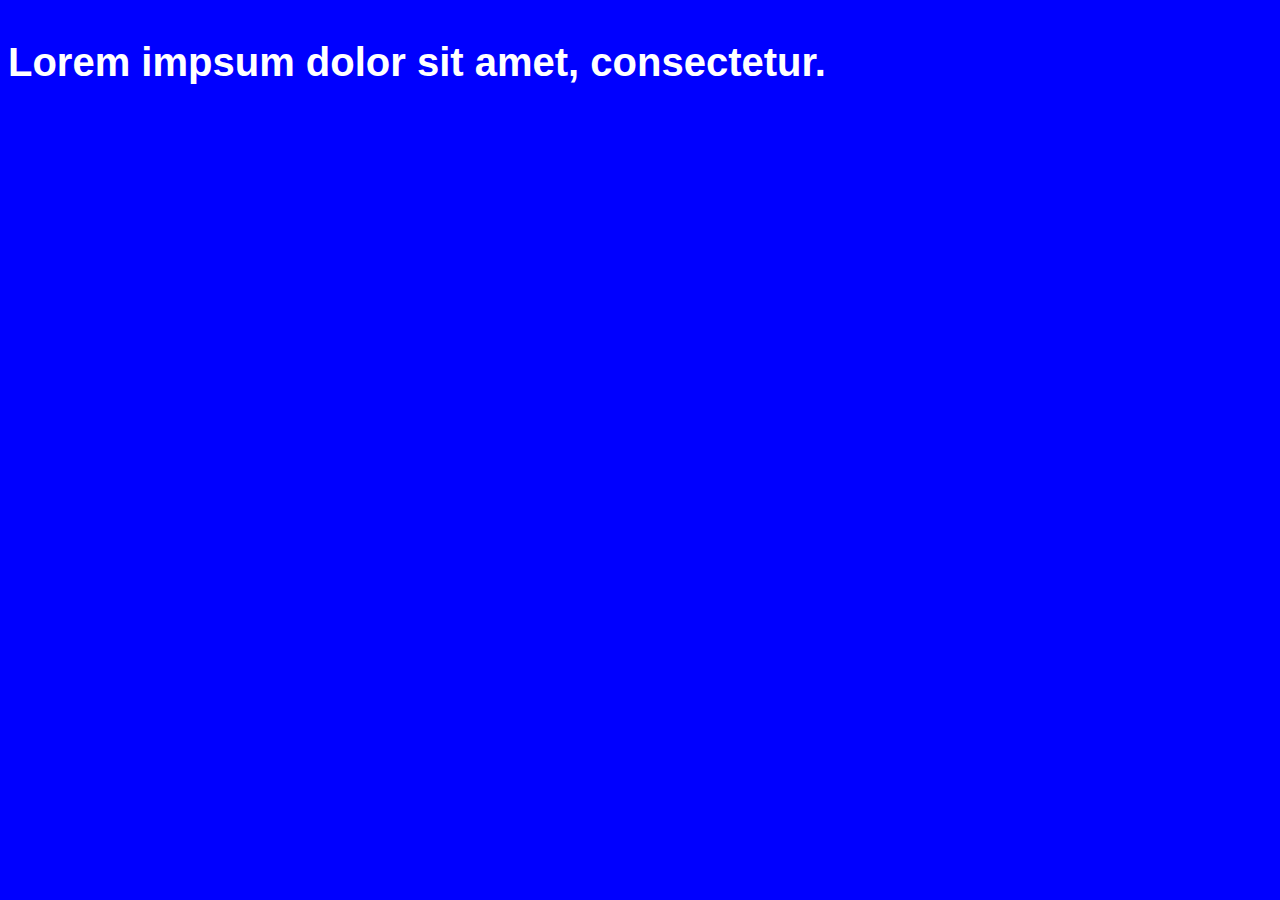
<file: _otimizando-com-mediaQueries/index.html>
<!DOCTYPE html>
<html>

<head>
    <title>Otimizando com MediaQueries</title>
    <link href="estilo.css" rel="stylesheet">
    <!--<link href="estilo-impressao.css" media="print" rel="stylesheet" type="text/css">-->
</head>

<body>

    <p>
        Lorem impsum dolor sit amet, consectetur.
    </p>

</body>

</html>
</file>
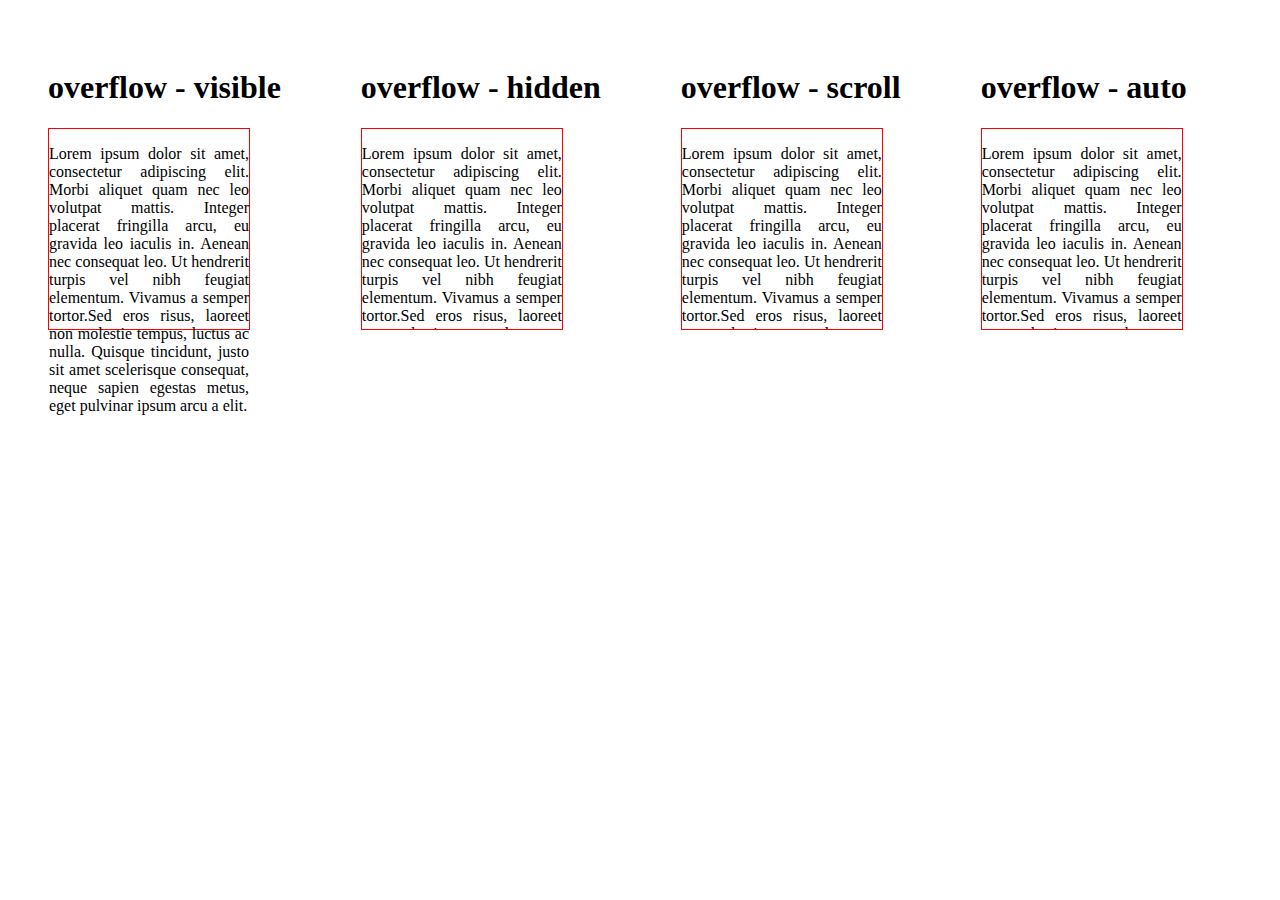
<file: _overflow/index.html>
<!DOCTYPE <!DOCTYPE html>
<html>

<head>
    <meta charset="utf-8" />
    <meta http-equiv="X-UA-Compatible" content="IE=edge">
    <title>Overflow</title>
    <link rel="stylesheet" type="text/css" media="screen" href="estilo.css" />
</head>

<body>

    <div class="overflow">
        <h1>overflow - visible</h1>
        <div class="visible">
            <p>
                Lorem ipsum dolor sit amet, consectetur adipiscing elit. Morbi aliquet quam nec leo volutpat mattis. Integer placerat fringilla arcu, eu gravida leo iaculis in. Aenean nec consequat leo. Ut hendrerit turpis vel nibh feugiat elementum. Vivamus a semper
                tortor.Sed eros risus, laoreet non molestie tempus, luctus ac nulla. Quisque tincidunt, justo sit amet scelerisque consequat, neque sapien egestas metus, eget pulvinar ipsum arcu a elit.


            </p>
        </div>
    </div>

    <div class="overflow">
        <h1>overflow - hidden</h1>
        <div class="hidden">
            <p>
                Lorem ipsum dolor sit amet, consectetur adipiscing elit. Morbi aliquet quam nec leo volutpat mattis. Integer placerat fringilla arcu, eu gravida leo iaculis in. Aenean nec consequat leo. Ut hendrerit turpis vel nibh feugiat elementum. Vivamus a semper
                tortor.Sed eros risus, laoreet non molestie tempus, luctus ac nulla. Quisque tincidunt, justo sit amet scelerisque consequat, neque sapien egestas metus, eget pulvinar ipsum arcu a elit.


            </p>
        </div>
    </div>

    <div class="overflow">
        <h1>overflow - scroll</h1>
        <div class="scroll">
            <p>
                Lorem ipsum dolor sit amet, consectetur adipiscing elit. Morbi aliquet quam nec leo volutpat mattis. Integer placerat fringilla arcu, eu gravida leo iaculis in. Aenean nec consequat leo. Ut hendrerit turpis vel nibh feugiat elementum. Vivamus a semper
                tortor.Sed eros risus, laoreet non molestie tempus, luctus ac nulla. Quisque tincidunt, justo sit amet scelerisque consequat, neque sapien egestas metus, eget pulvinar ipsum arcu a elit.


            </p>
        </div>
    </div>

    <div class="overflow">
        <h1>overflow - auto</h1>
        <div class="auto">
            <p>
                Lorem ipsum dolor sit amet, consectetur adipiscing elit. Morbi aliquet quam nec leo volutpat mattis. Integer placerat fringilla arcu, eu gravida leo iaculis in. Aenean nec consequat leo. Ut hendrerit turpis vel nibh feugiat elementum. Vivamus a semper
                tortor.Sed eros risus, laoreet non molestie tempus, luctus ac nulla. Quisque tincidunt, justo sit amet scelerisque consequat, neque sapien egestas metus, eget pulvinar ipsum arcu a elit.


            </p>
        </div>
    </div>

</body>

</html>
</file>
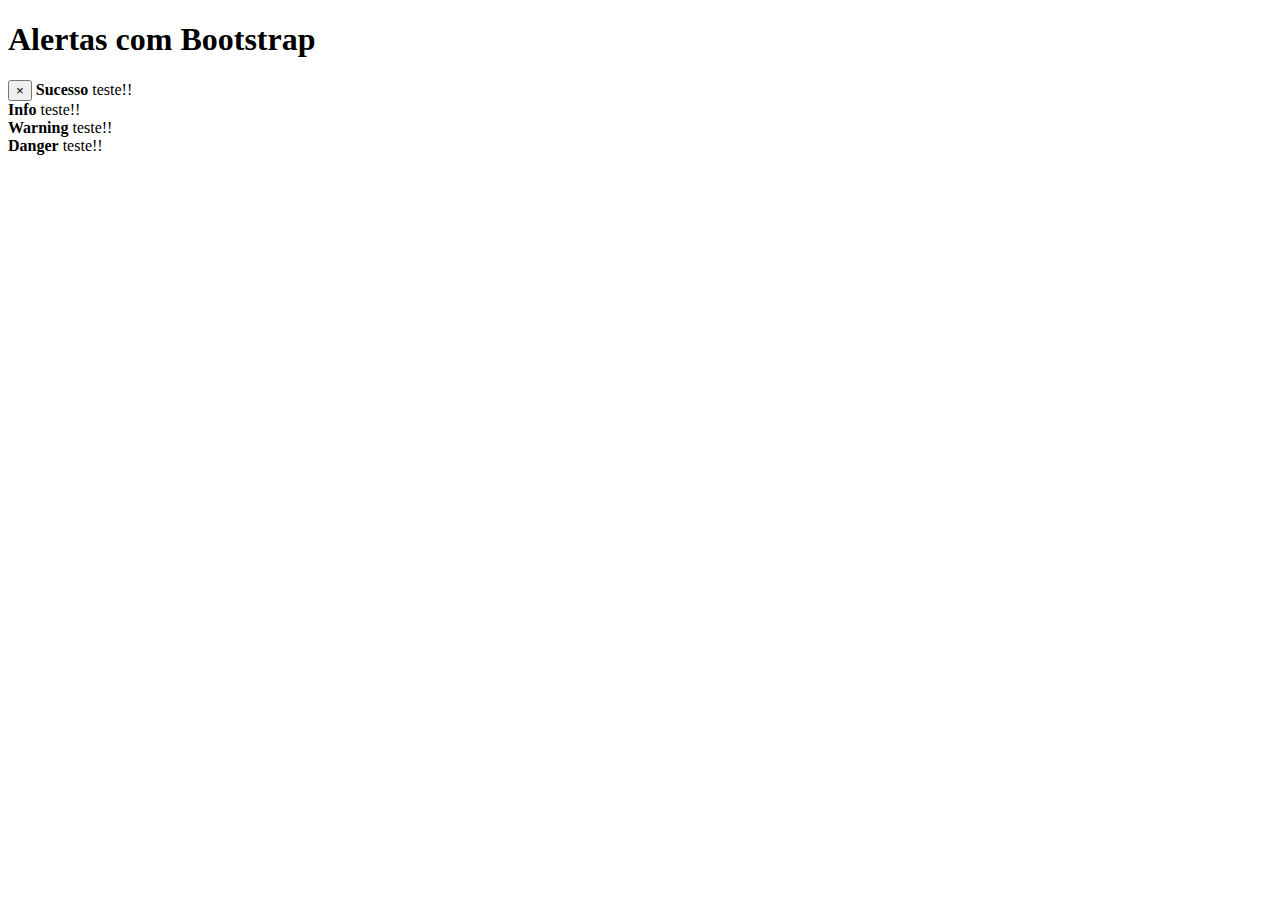
<file: _alertas/alertas.html>
<!doctype html>
<html lang="pt-br">

<head>
    <!-- Required meta tags -->
    <meta charset="utf-8">
    <meta name="viewport" content="width=device-width, initial-scale=1, shrink-to-fit=no">

    <!-- Bootstrap CSS -->
    <link rel="stylesheet" href="https://stackpath.bootstrapcdn.com/bootstrap/4.1.3/css/bootstrap.min.css" integrity="sha384-MCw98/SFnGE8fJT3GXwEOngsV7Zt27NXFoaoApmYm81iuXoPkFOJwJ8ERdknLPMO" crossorigin="anonymous">

    <title>Alertas</title>
</head>

<body>

    <div class="container">

        <!-- Acessible Rich Internet Application (ARIA)-->
        <header class="border-bottom pb-2 mb-2 mt-2">
            <h1>Alertas com Bootstrap</h1>
        </header>

        <div class="alert alert-success" role="alert">

            <button type="button" class="close" data-dismiss="alert" aria-label="fechar">
                <span aria-hidden="true">&times;</span>
            </button>

            <strong>Sucesso</strong> teste!!
        </div>

        <div class="alert alert-info" role="alert">
            <strong>Info</strong> teste!!
        </div>

        <div class="alert alert-warning" role="alert">
            <strong>Warning</strong> teste!!
        </div>

        <div class="alert alert-danger" role="alert">
            <strong>Danger</strong> teste!!
        </div>

    </div>

    <!-- Optional JavaScript -->
    <!-- jQuery first, then Popper.js, then Bootstrap JS -->
    <script src="https://code.jquery.com/jquery-3.3.1.slim.min.js" integrity="sha384-q8i/X+965DzO0rT7abK41JStQIAqVgRVzpbzo5smXKp4YfRvH+8abtTE1Pi6jizo" crossorigin="anonymous"></script>
    <script src="https://cdnjs.cloudflare.com/ajax/libs/popper.js/1.14.3/umd/popper.min.js" integrity="sha384-ZMP7rVo3mIykV+2+9J3UJ46jBk0WLaUAdn689aCwoqbBJiSnjAK/l8WvCWPIPm49" crossorigin="anonymous"></script>
    <script src="https://stackpath.bootstrapcdn.com/bootstrap/4.1.3/js/bootstrap.min.js" integrity="sha384-ChfqqxuZUCnJSK3+MXmPNIyE6ZbWh2IMqE241rYiqJxyMiZ6OW/JmZQ5stwEULTy" crossorigin="anonymous"></script>
</body>

</html>
</file>
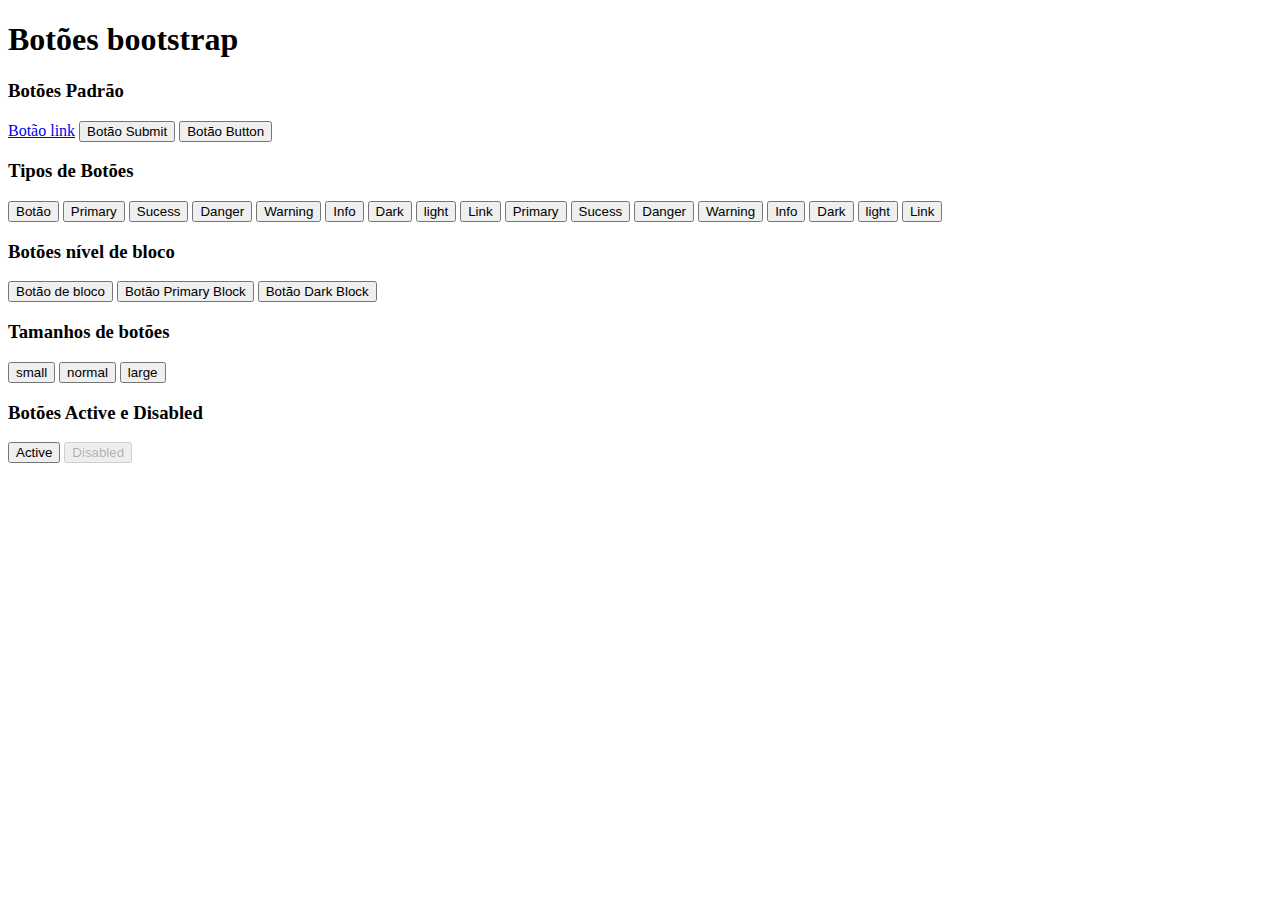
<file: _botoes/botoes.html>
<!doctype html>
<html lang="pt-br">

<head>
    <!-- Required meta tags -->
    <meta charset="utf-8">
    <meta name="viewport" content="width=device-width, initial-scale=1, shrink-to-fit=no">

    <!-- Bootstrap CSS -->
    <link rel="stylesheet" href="https://stackpath.bootstrapcdn.com/bootstrap/4.1.3/css/bootstrap.min.css" integrity="sha384-MCw98/SFnGE8fJT3GXwEOngsV7Zt27NXFoaoApmYm81iuXoPkFOJwJ8ERdknLPMO" crossorigin="anonymous">

    <title>Botoes</title>
</head>

<body>
    <div class="container">
        <header class="pb-2 mt-4 mb-2 border-bottom">
            <h1>Botões bootstrap</h1>
        </header>

        <div class="row">
            <div class="col-sm-6">
                <h3 class="mb-4">Botões Padrão</h3>
                <a href="*" class="btn">Botão link</a>
                <input type="submit" class="btn" value="Botão Submit">
                <button class="btn">Botão Button</button>
            </div>

            <div class="col-sm-6">
                <h3 class="mb-4">Tipos de Botões</h3>
                <button class="btn">Botão</button>
                <button class="btn btn-primary">Primary</button>
                <button class="btn btn-success">Sucess</button>
                <button class="btn btn-danger">Danger</button>
                <button class="btn btn-warning">Warning</button>
                <button class="btn btn-info">Info</button>
                <button class="btn btn-dark">Dark</button>
                <button class="btn btn-light">light</button>
                <button class="btn btn-link">Link</button>

                <button class="btn btn-outline-primary">Primary</button>
                <button class="btn btn-outline-success">Sucess</button>
                <button class="btn btn-outline-danger">Danger</button>
                <button class="btn btn-outline-warning">Warning</button>
                <button class="btn btn-outline-info">Info</button>
                <button class="btn btn-outline-dark">Dark</button>
                <button class="btn btn-outline-light">light</button>
                <button class="btn btn-outline-link">Link</button>


            </div>
        </div>
        <!--Termina a row1-->

        <!--Inicio row2-->
        <div class="row mt-4">

            <div class="col-sm-6">
                <h3 class="mb-4">Botões nível de bloco</h3>
                <button class="btn btn-block">Botão de bloco</button>
                <button class="btn btn-block btn-primary">Botão Primary Block</button>
                <button class="btn btn-block btn-dark">Botão Dark Block</button> </div>

            <div class="col-sm-6">
                <h3 class="mb-4">Tamanhos de botões</h3>
                <button class="btn-primary btn-sm">small</button>
                <button class="btn btn-primary">normal</button>
                <button class="btn-primary btn-lg">large</button>
            </div>
        </div>
        <!--Termina a row2-->

        <!--Inicio row3-->
        <div class="row mt-4">

            <div class="col-sm-12">

                <h3 class="mb-4">Botões Active e Disabled</h3>
                <button class="btn btn-primary" active>Active</button>
                <button class="btn btn-primary" disabled>Disabled</button>

            </div>

        </div>
        <!--Termina row3-->

    </div>
    <!-- Optional JavaScript -->
    <!-- jQuery first, then Popper.js, then Bootstrap JS -->
    <script src="https://code.jquery.com/jquery-3.3.1.slim.min.js " integrity="sha384-q8i/X+965DzO0rT7abK41JStQIAqVgRVzpbzo5smXKp4YfRvH+8abtTE1Pi6jizo " crossorigin="anonymous "></script>
    <script src="https://cdnjs.cloudflare.com/ajax/libs/popper.js/1.14.3/umd/popper.min.js " integrity="sha384-ZMP7rVo3mIykV+2+9J3UJ46jBk0WLaUAdn689aCwoqbBJiSnjAK/l8WvCWPIPm49 " crossorigin="anonymous "></script>
    <script src="https://stackpath.bootstrapcdn.com/bootstrap/4.1.3/js/bootstrap.min.js " integrity="sha384-ChfqqxuZUCnJSK3+MXmPNIyE6ZbWh2IMqE241rYiqJxyMiZ6OW/JmZQ5stwEULTy " crossorigin="anonymous "></script>
</body>

</html>
</file>
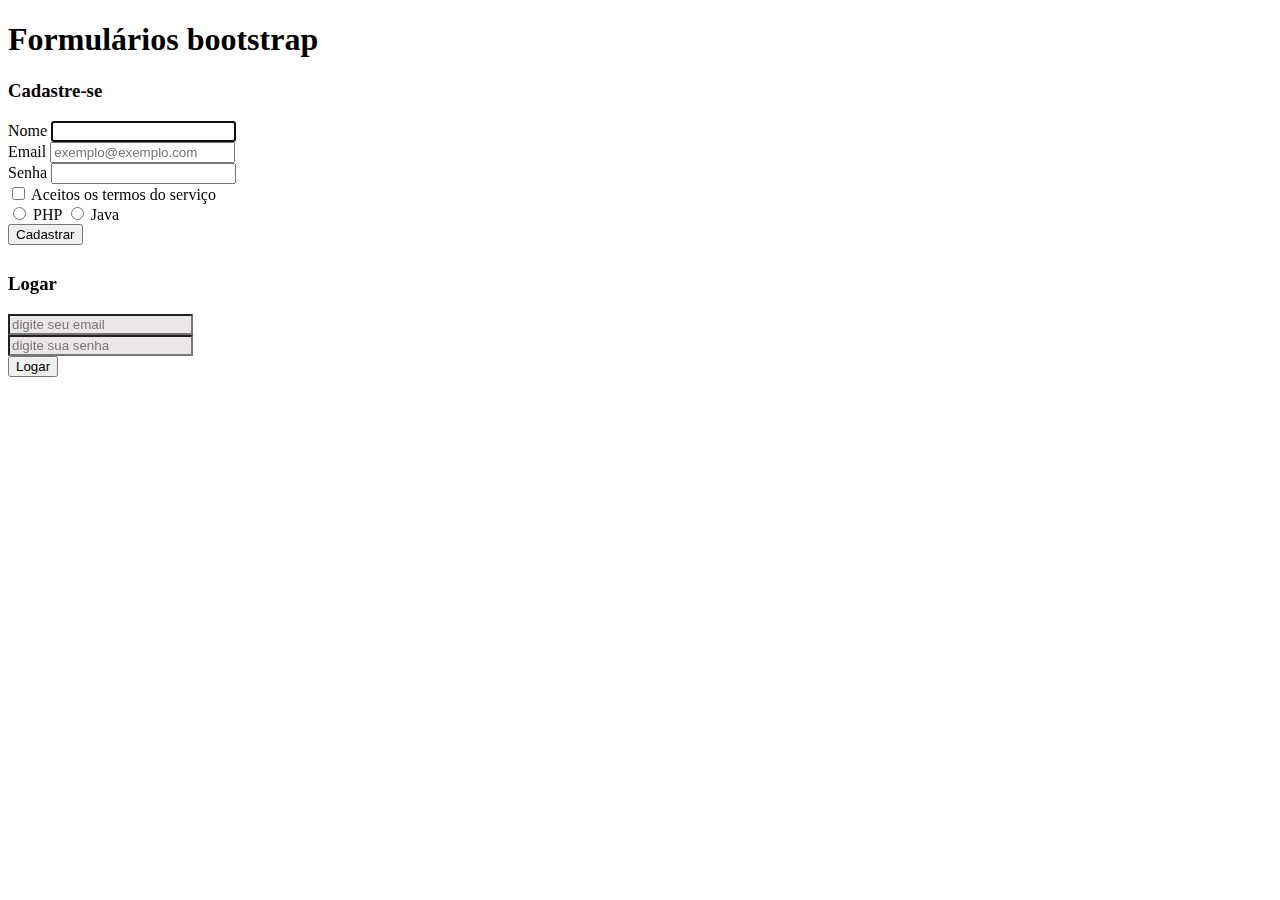
<file: _formulario/formulario.html>
<!doctype html>
<html lang="en">

<head>
    <!-- Required meta tags -->
    <meta charset="utf-8">
    <meta name="viewport" content="width=device-width, initial-scale=1, shrink-to-fit=no">

    <!-- Bootstrap CSS -->
    <link rel="stylesheet" href="https://stackpath.bootstrapcdn.com/bootstrap/4.1.3/css/bootstrap.min.css" integrity="sha384-MCw98/SFnGE8fJT3GXwEOngsV7Zt27NXFoaoApmYm81iuXoPkFOJwJ8ERdknLPMO" crossorigin="anonymous">
    <link rel="stylesheet" type="text/css" href="estilo.css">
    <title>Formulario</title>
</head>

<body>

    <div class="container">

        <header class="pb-2 mt-4 mb-2 border-bottom">
            <h1>Formulários bootstrap</h1>
        </header>

        <div class="row">
            <div class="col-md-8">
                <h3>Cadastre-se</h3>

                <form>
                    <div class="form-group">
                        <label for="nome">Nome</label>
                        <input type="text" autofocus class="form-control" id="nome" required>
                    </div>

                    <div class="form-group">
                        <label for="email">Email</label>
                        <input type="email" class="form-control" id="email" placeholder="exemplo@exemplo.com" required>
                    </div>

                    <div class="form-group">
                        <label for=senha>Senha</label>
                        <input type="password" required class="form-control" id="senha">
                    </div>

                    <div class="checkbox">
                        <label>
                            <input type="checkbox" required> Aceitos os termos do serviço
                        </label>
                    </div>

                    <div class="radio">
                        <label>
                            <input type="radio" name="opcoes"> PHP
                        </label>

                        <label>
                                <input type="radio" name="opcoes"> Java
                        </label>
                    </div>

                    <div>
                        <button type="submit" class="btn btn-outline-primary">Cadastrar</button>
                    </div>

                </form>
            </div>

            <div class="col-md-4">
                <h3>Logar</h3>
                <form>
                    <div class="form-group">
                        <input type="email" class="form-control formulario2" placeholder="digite seu email" required>
                    </div>

                    <div class="form-group">
                        <input type="password" class="form-control formulario2" placeholder="digite sua senha" required>
                    </div>

                    <div>
                        <button type="submit" class="btn btn-primary">Logar</button>
                    </div>
                </form>
            </div>
        </div>

    </div>

    <!-- Optional JavaScript -->
    <!-- jQuery first, then Popper.js, then Bootstrap JS -->
    <script src="https://code.jquery.com/jquery-3.3.1.slim.min.js" integrity="sha384-q8i/X+965DzO0rT7abK41JStQIAqVgRVzpbzo5smXKp4YfRvH+8abtTE1Pi6jizo" crossorigin="anonymous"></script>
    <script src="https://cdnjs.cloudflare.com/ajax/libs/popper.js/1.14.3/umd/popper.min.js" integrity="sha384-ZMP7rVo3mIykV+2+9J3UJ46jBk0WLaUAdn689aCwoqbBJiSnjAK/l8WvCWPIPm49" crossorigin="anonymous"></script>
    <script src="https://stackpath.bootstrapcdn.com/bootstrap/4.1.3/js/bootstrap.min.js" integrity="sha384-ChfqqxuZUCnJSK3+MXmPNIyE6ZbWh2IMqE241rYiqJxyMiZ6OW/JmZQ5stwEULTy" crossorigin="anonymous"></script>
</body>

</html>
</file>
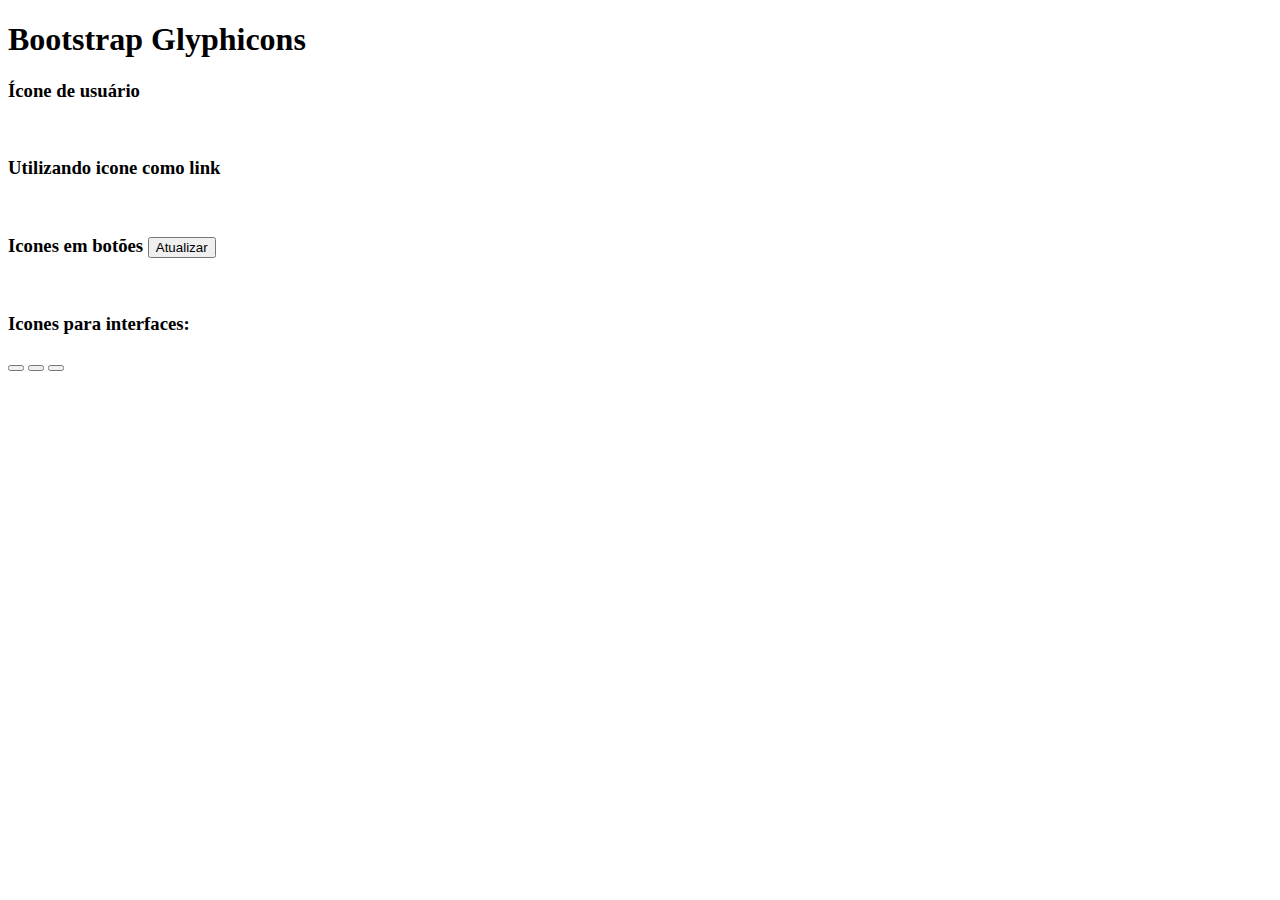
<file: _icones/icones.html>
<!doctype html>
<html lang="en">

<head>
    <!-- Required meta tags -->
    <meta charset="utf-8">
    <meta name="viewport" content="width=device-width, initial-scale=1, shrink-to-fit=no">

    <!-- Bootstrap CSS -->
    <link rel="stylesheet" href="https://stackpath.bootstrapcdn.com/bootstrap/4.1.3/css/bootstrap.min.css" integrity="sha384-MCw98/SFnGE8fJT3GXwEOngsV7Zt27NXFoaoApmYm81iuXoPkFOJwJ8ERdknLPMO" crossorigin="anonymous">
    <link rel="stylesheet" href="https://use.fontawesome.com/releases/v5.5.0/css/all.css" integrity="sha384-B4dIYHKNBt8Bc12p+WXckhzcICo0wtJAoU8YZTY5qE0Id1GSseTk6S+L3BlXeVIU" crossorigin="anonymous">

    <title>Icones</title>
</head>

<body>
    <div class="container">

        <header class="border-bottom pb-2 mb-2 mt-2 row">
            <h1>Bootstrap Glyphicons</h1>
        </header>

        <h3>
            <span class="fas fa-user"></span> Ícone de usuário
        </h3>

        <br>
        <h3>Utilizando icone como link
            <a href="#" style="color:rgb(34, 32, 32);">
                <span class="fas fa-link"></span>
            </a>
        </h3>

        <br>
        <h3>Icones em botões
            <button class="btn btn-dark fas fa-sync">Atualizar</button>
        </h3>

        <br>
        <h3>Icones para interfaces:</h3>
        <div class="btn-toolbar">
            <div class="btn-group">
                <button class="btn btn-dark">
                    <span class="fas fa-play"></span>
                </button>

                <button class="btn btn-dark">
                    <span class="fas fa-pause"></span>
                </button>

                <button class="btn btn-dark">
                    <span class="fas fa-stop"></span>
                </button>
            </div>
        </div>
    </div>

    <!-- Optional JavaScript -->
    <!-- jQuery first, then Popper.js, then Bootstrap JS -->
    <script src="https://code.jquery.com/jquery-3.3.1.slim.min.js" integrity="sha384-q8i/X+965DzO0rT7abK41JStQIAqVgRVzpbzo5smXKp4YfRvH+8abtTE1Pi6jizo" crossorigin="anonymous"></script>
    <script src="https://cdnjs.cloudflare.com/ajax/libs/popper.js/1.14.3/umd/popper.min.js" integrity="sha384-ZMP7rVo3mIykV+2+9J3UJ46jBk0WLaUAdn689aCwoqbBJiSnjAK/l8WvCWPIPm49" crossorigin="anonymous"></script>
    <script src="https://stackpath.bootstrapcdn.com/bootstrap/4.1.3/js/bootstrap.min.js" integrity="sha384-ChfqqxuZUCnJSK3+MXmPNIyE6ZbWh2IMqE241rYiqJxyMiZ6OW/JmZQ5stwEULTy" crossorigin="anonymous"></script>
</body>

</html>
</file>
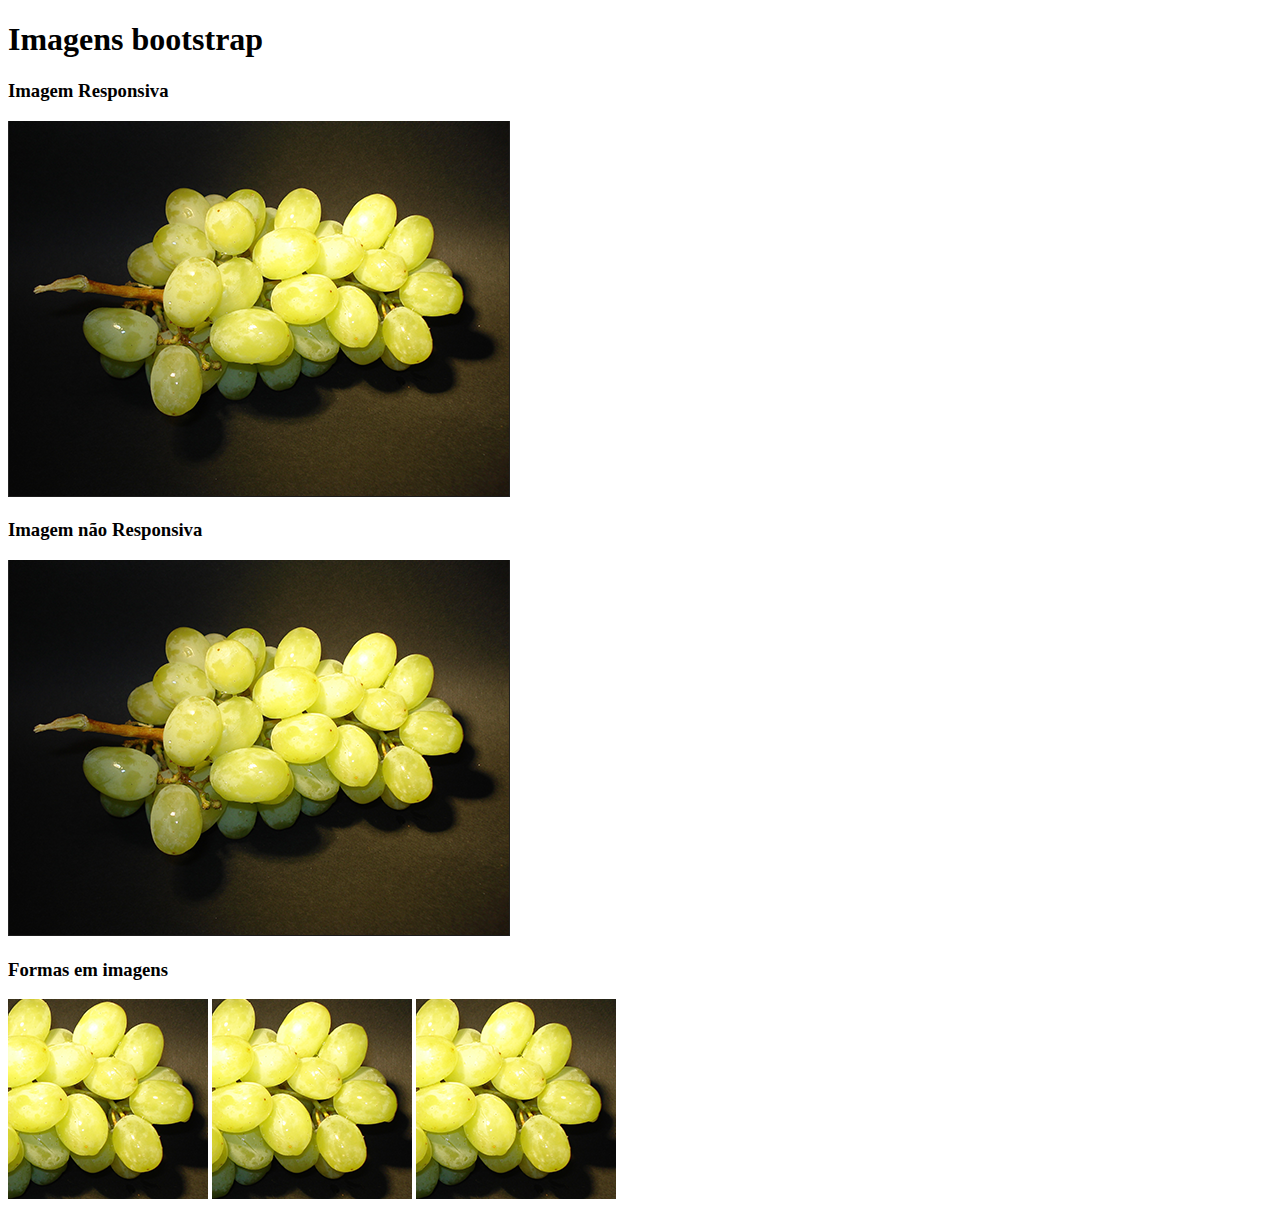
<file: _imagens/imagens.html>
<!doctype html>
<html lang="pt-br">

<head>
    <!-- Required meta tags -->
    <meta charset="utf-8">
    <meta name="viewport" content="width=device-width, initial-scale=1, shrink-to-fit=no">

    <!-- Bootstrap CSS -->
    <link rel="stylesheet" href="https://stackpath.bootstrapcdn.com/bootstrap/4.1.3/css/bootstrap.min.css" integrity="sha384-MCw98/SFnGE8fJT3GXwEOngsV7Zt27NXFoaoApmYm81iuXoPkFOJwJ8ERdknLPMO" crossorigin="anonymous">

    <title>Imagens</title>
</head>

<body>
    <div class="container">
        <header class="pb-2 mb-2 mt-2 border-bottom">
            <h1>Imagens bootstrap</h1>
        </header>

        <!--Inicio row1-->
        <div class="row">

            <div class="col-sm-6">
                <h3>Imagem Responsiva</h3>
                <img src="_imagens/uvas.png" class="img-fluid">
            </div>

            <div class="col-sm-6">
                <h3>Imagem não Responsiva</h3>
                <img src="_imagens/uvas.png">
            </div>

        </div>
        <!--Fim row1-->

        <div class="row">
            <div class="col-sm-12">
                <h3>Formas em imagens</h3>
                <img src="_imagens/uvas200.png" class="rounded-circle">
                <img src="_imagens/uvas200.png" class="rounded">
                <img src="_imagens/uvas200.png" class="img-thumbnail">
            </div>
        </div>

    </div>



    <!-- Optional JavaScript -->
    <!-- jQuery first, then Popper.js, then Bootstrap JS -->
    <script src="https://code.jquery.com/jquery-3.3.1.slim.min.js" integrity="sha384-q8i/X+965DzO0rT7abK41JStQIAqVgRVzpbzo5smXKp4YfRvH+8abtTE1Pi6jizo" crossorigin="anonymous"></script>
    <script src="https://cdnjs.cloudflare.com/ajax/libs/popper.js/1.14.3/umd/popper.min.js" integrity="sha384-ZMP7rVo3mIykV+2+9J3UJ46jBk0WLaUAdn689aCwoqbBJiSnjAK/l8WvCWPIPm49" crossorigin="anonymous"></script>
    <script src="https://stackpath.bootstrapcdn.com/bootstrap/4.1.3/js/bootstrap.min.js" integrity="sha384-ChfqqxuZUCnJSK3+MXmPNIyE6ZbWh2IMqE241rYiqJxyMiZ6OW/JmZQ5stwEULTy" crossorigin="anonymous"></script>
</body>

</html>
</file>
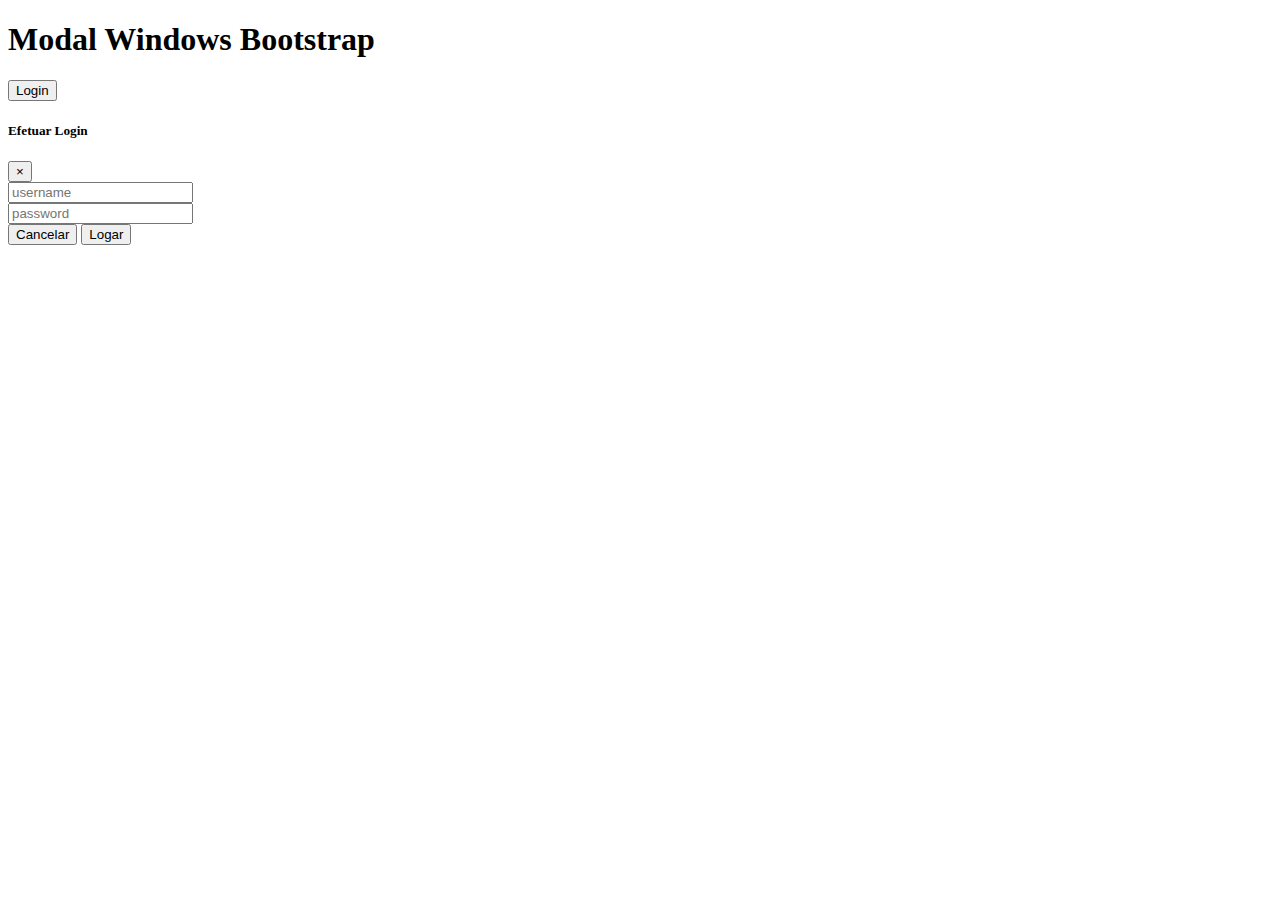
<file: _modal/modal.html>
<!doctype html>
<html lang="pt">

<head>
    <!-- Required meta tags -->
    <meta charset="utf-8">
    <meta name="viewport" content="width=device-width, initial-scale=1, shrink-to-fit=no">

    <!-- Bootstrap CSS -->
    <link rel="stylesheet" href="https://stackpath.bootstrapcdn.com/bootstrap/4.1.3/css/bootstrap.min.css" integrity="sha384-MCw98/SFnGE8fJT3GXwEOngsV7Zt27NXFoaoApmYm81iuXoPkFOJwJ8ERdknLPMO" crossorigin="anonymous">
    <link rel="stylesheet" type="text/css" href="estilo.css">

    <title>Modal Windows</title>
</head>

<body>

    <div class="container blur">

        <div class="row">
            <header class="border-bottom pb-2 mb-2 mt-2">
                <h1>Modal Windows Bootstrap</h1>
            </header>
        </div>

        <div class="row">
            <button type="button" class="btn btn-primary" data-toggle="modal" data-target="#janela">
                <span>Login</span>
            </button>
        </div>
    </div>
    <!-- Janela -->
    <form class="modal fade" id="janela">

        <div class="modal-dialog">
            <div class="modal-content">

                <!-- cabecalho-->
                <div class="modal-header">
                    <h5 class="modal-title">Efetuar Login</h5>
                    <button type="button" class="close" data-dismiss="modal">
                            <span>&times;</span>
                        </button>
                </div>

                <!-- corpo-->
                <div class="modal-body">
                    <div class="form-group">
                        <input type="text" class="form-control" placeholder="username">
                    </div>
                    <div class="form-group">
                        <input type="password" class="form-control" placeholder="password">
                    </div>
                </div>

                <!-- rodape -->
                <div class="modal-footer">
                    <button type="button" class="btn btn-outline-danger" data-dismiss="modal">Cancelar</button>
                    <button type="submit" class="btn btn-primary">Logar</button>
                </div>

            </div>
        </div>

    </form>



    <!-- Optional JavaScript -->
    <!-- jQuery first, then Popper.js, then Bootstrap JS -->
    <script src="https://code.jquery.com/jquery-3.3.1.slim.min.js" integrity="sha384-q8i/X+965DzO0rT7abK41JStQIAqVgRVzpbzo5smXKp4YfRvH+8abtTE1Pi6jizo" crossorigin="anonymous"></script>
    <script src="https://cdnjs.cloudflare.com/ajax/libs/popper.js/1.14.3/umd/popper.min.js" integrity="sha384-ZMP7rVo3mIykV+2+9J3UJ46jBk0WLaUAdn689aCwoqbBJiSnjAK/l8WvCWPIPm49" crossorigin="anonymous"></script>
    <script src="https://stackpath.bootstrapcdn.com/bootstrap/4.1.3/js/bootstrap.min.js" integrity="sha384-ChfqqxuZUCnJSK3+MXmPNIyE6ZbWh2IMqE241rYiqJxyMiZ6OW/JmZQ5stwEULTy" crossorigin="anonymous"></script>
</body>

</html>
</file>
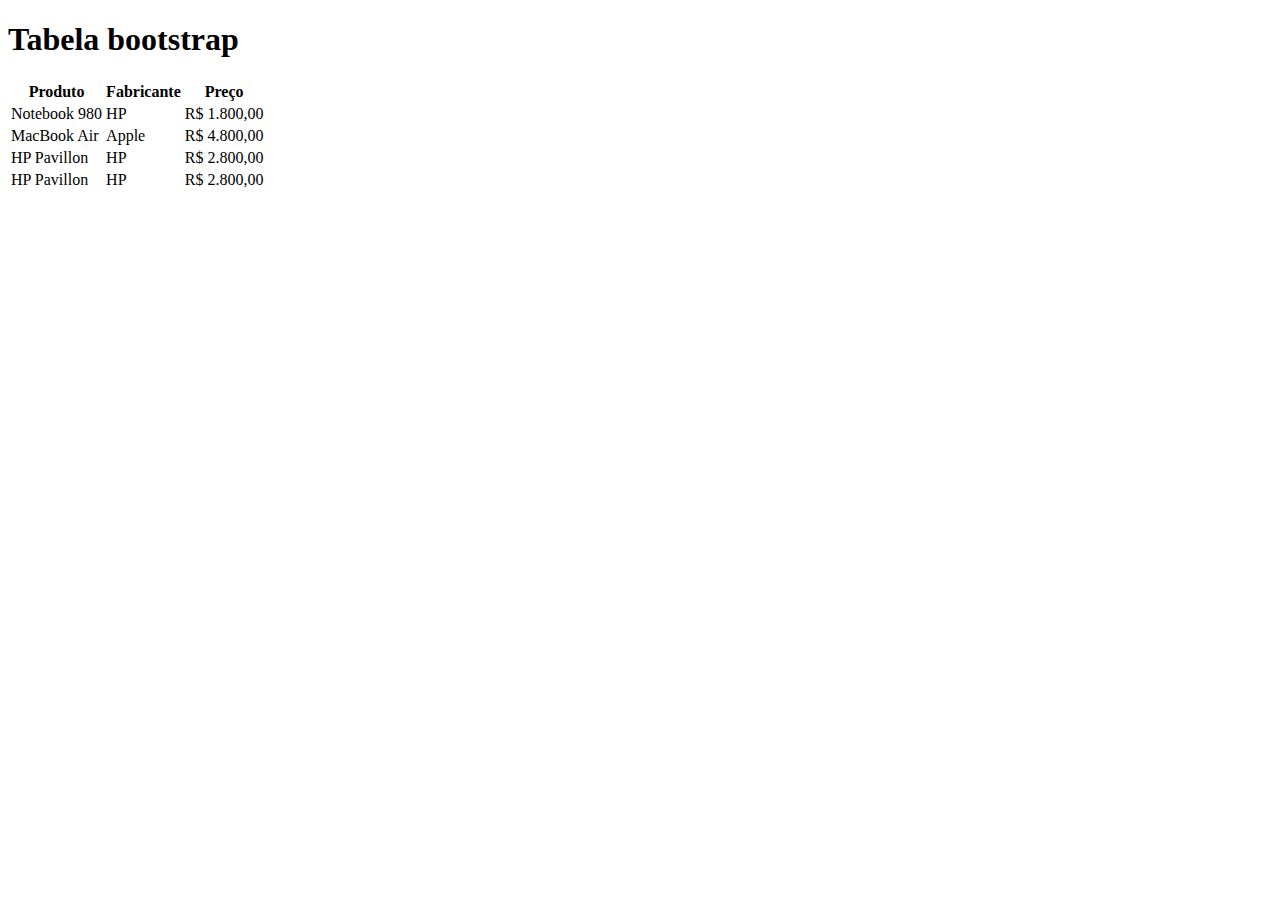
<file: _tabela/tabela.html>
<!doctype html>
<html lang="en">

<head>
    <!-- Required meta tags -->
    <meta charset="utf-8">
    <meta name="viewport" content="width=device-width, initial-scale=1, shrink-to-fit=no">

    <!-- Bootstrap CSS -->
    <link rel="stylesheet" href="https://stackpath.bootstrapcdn.com/bootstrap/4.1.3/css/bootstrap.min.css" integrity="sha384-MCw98/SFnGE8fJT3GXwEOngsV7Zt27NXFoaoApmYm81iuXoPkFOJwJ8ERdknLPMO" crossorigin="anonymous">

    <title>Tabelas</title>
</head>

<body>

    <div class="container">
        <header class="pb-2 mt-4 mb-2 border-bottom">
            <h1>Tabela bootstrap</h1>
        </header>

        <table class="table table-bordered table-hover">
            <thead>
                <tr>
                    <th>Produto</th>
                    <th>Fabricante</th>
                    <th>Preço</th>
                </tr>
            </thead>
            <tbody>
                <tr>
                    <td>Notebook 980</td>
                    <td>HP</td>
                    <td>R$ 1.800,00</td>
                </tr>
                <tr>
                    <td>MacBook Air</td>
                    <td>Apple</td>
                    <td>R$ 4.800,00</td>
                </tr>
                <tr>
                    <td>HP Pavillon</td>
                    <td>HP</td>
                    <td>R$ 2.800,00</td>
                </tr>
                <tr>
                    <td>HP Pavillon</td>
                    <td>HP</td>
                    <td>R$ 2.800,00</td>
                </tr>
            </tbody>
        </table>
    </div>


    <!-- Optional JavaScript -->
    <!-- jQuery first, then Popper.js, then Bootstrap JS -->
    <script src="https://code.jquery.com/jquery-3.3.1.slim.min.js" integrity="sha384-q8i/X+965DzO0rT7abK41JStQIAqVgRVzpbzo5smXKp4YfRvH+8abtTE1Pi6jizo" crossorigin="anonymous"></script>
    <script src="https://cdnjs.cloudflare.com/ajax/libs/popper.js/1.14.3/umd/popper.min.js" integrity="sha384-ZMP7rVo3mIykV+2+9J3UJ46jBk0WLaUAdn689aCwoqbBJiSnjAK/l8WvCWPIPm49" crossorigin="anonymous"></script>
    <script src="https://stackpath.bootstrapcdn.com/bootstrap/4.1.3/js/bootstrap.min.js" integrity="sha384-ChfqqxuZUCnJSK3+MXmPNIyE6ZbWh2IMqE241rYiqJxyMiZ6OW/JmZQ5stwEULTy" crossorigin="anonymous"></script>
</body>

</html>
</file>
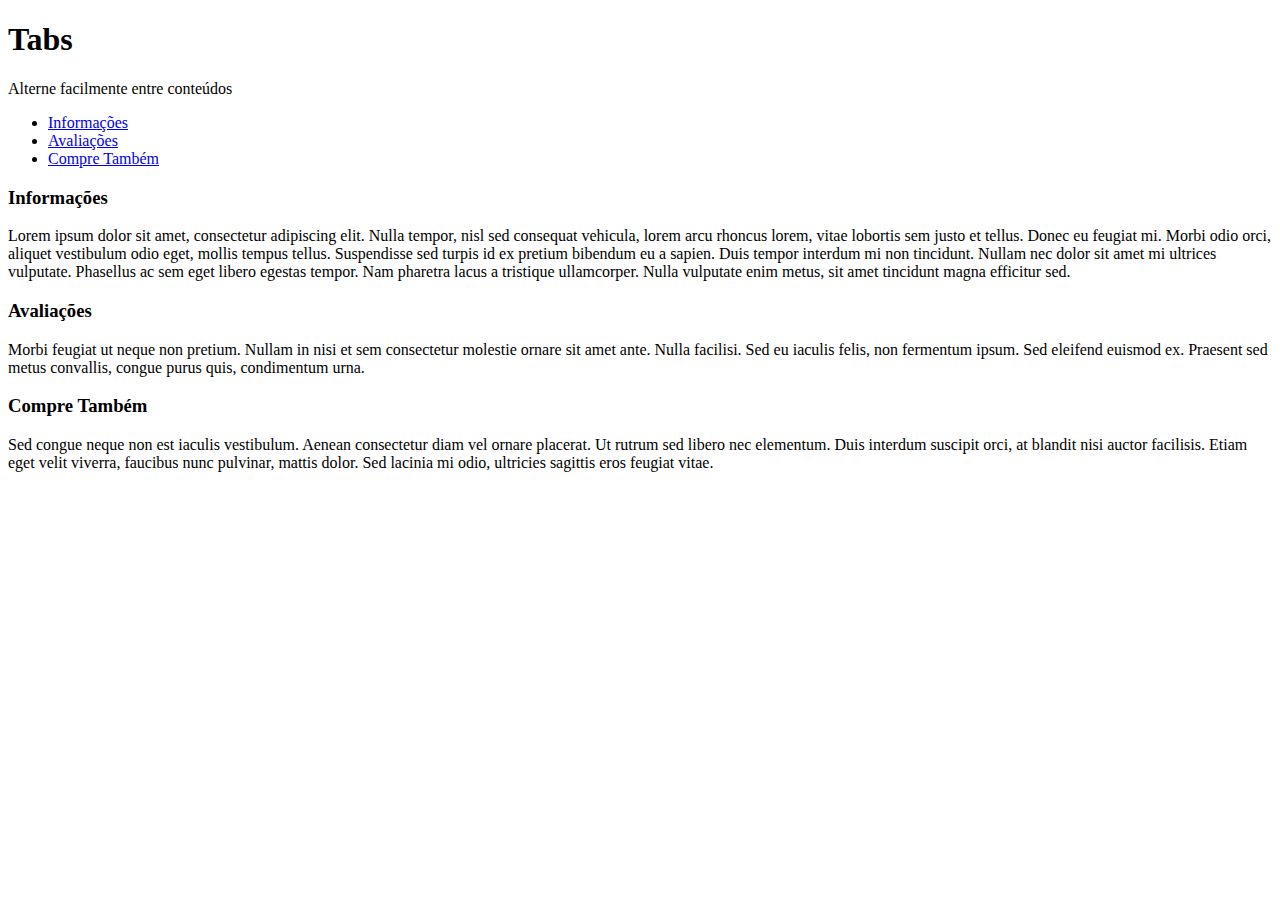
<file: _tabs/tabs.html>
<!doctype html>
<html lang="pt-br">

<head>
    <!-- Required meta tags -->
    <meta charset="utf-8">
    <meta name="viewport" content="width=device-width, initial-scale=1, shrink-to-fit=no">

    <!-- Bootstrap CSS -->
    <link rel="stylesheet" href="https://stackpath.bootstrapcdn.com/bootstrap/4.1.3/css/bootstrap.min.css" integrity="sha384-MCw98/SFnGE8fJT3GXwEOngsV7Zt27NXFoaoApmYm81iuXoPkFOJwJ8ERdknLPMO" crossorigin="anonymous">

    <title>Tabs</title>
</head>

<body>

    <div class="container">
        <header class="border-bottom pb-2 mb-2 mt-2">
            <h1>Tabs</h1>
            <p class="lead">Alterne facilmente entre conteúdos</p>
        </header>
        <!-- header -->

        <!-- Criação das abas -->
        <ul class="nav nav-tabs" id="myTab" role="tablist">
            <li class="nav-item">
                <a class="nav-link active" id="informacoes-tab" data-toggle="tab" href="#informacoes" role="tab" aria-controls="informações" aria-selected="true">Informações</a>
            </li>
            <li class="nav-item">
                <a class="nav-link" id="avaliacoes-tab" data-toggle="tab" href="#avaliacoes" role="tab" aria-controls="avaliações" aria-selected="false">Avaliações</a>
            </li>
            <li class="nav-item">
                <a class="nav-link" id="compre-tambem-tab" data-toggle="tab" href="#compre-tambem" role="tab" aria-controls="Compre-Também" aria-selected="false">Compre Também</a>
            </li>
        </ul>
        <!-- Conteúdo das abas -->
        <div class="tab-content" id="tabContente">

            <!-- aba Informações -->
            <div class="tab-pane fade active show mt-3" id="informacoes" role="tabpanel" aria-labelledby="informacoes-tab">
                <h3>Informações</h3>
                <p>
                    Lorem ipsum dolor sit amet, consectetur adipiscing elit. Nulla tempor, nisl sed consequat vehicula, lorem arcu rhoncus lorem, vitae lobortis sem justo et tellus. Donec eu feugiat mi. Morbi odio orci, aliquet vestibulum odio eget, mollis tempus tellus.
                    Suspendisse sed turpis id ex pretium bibendum eu a sapien. Duis tempor interdum mi non tincidunt. Nullam nec dolor sit amet mi ultrices vulputate. Phasellus ac sem eget libero egestas tempor. Nam pharetra lacus a tristique ullamcorper.
                    Nulla vulputate enim metus, sit amet tincidunt magna efficitur sed.
                </p>
            </div>

            <!-- aba Avaliações -->
            <div class="tab-pane fade mt-3" id="avaliacoes" role="tabpanel" aria-labelledby="avaliacoes-tab">
                <h3>Avaliações</h3>
                <p>
                    Morbi feugiat ut neque non pretium. Nullam in nisi et sem consectetur molestie ornare sit amet ante. Nulla facilisi. Sed eu iaculis felis, non fermentum ipsum. Sed eleifend euismod ex. Praesent sed metus convallis, congue purus quis, condimentum urna.
                </p>
            </div>

            <!-- aba Compre Também -->

            <div class="tab-pane fade mt-3" id="compre-tambem" role="tabpanel" aria-labelledby="compre-tambem-tab">
                <h3>Compre Também</h3>
                <p>
                    Sed congue neque non est iaculis vestibulum. Aenean consectetur diam vel ornare placerat. Ut rutrum sed libero nec elementum. Duis interdum suscipit orci, at blandit nisi auctor facilisis. Etiam eget velit viverra, faucibus nunc pulvinar, mattis dolor.
                    Sed lacinia mi odio, ultricies sagittis eros feugiat vitae.
                </p>
            </div>
        </div>

    </div>
    </div>
    <!-- fim container -->

    <!-- Optional JavaScript -->
    <!-- jQuery first, then Popper.js, then Bootstrap JS -->
    <script src="https://code.jquery.com/jquery-3.3.1.slim.min.js" integrity="sha384-q8i/X+965DzO0rT7abK41JStQIAqVgRVzpbzo5smXKp4YfRvH+8abtTE1Pi6jizo" crossorigin="anonymous"></script>
    <script src="https://cdnjs.cloudflare.com/ajax/libs/popper.js/1.14.3/umd/popper.min.js" integrity="sha384-ZMP7rVo3mIykV+2+9J3UJ46jBk0WLaUAdn689aCwoqbBJiSnjAK/l8WvCWPIPm49" crossorigin="anonymous"></script>
    <script src="https://stackpath.bootstrapcdn.com/bootstrap/4.1.3/js/bootstrap.min.js" integrity="sha384-ChfqqxuZUCnJSK3+MXmPNIyE6ZbWh2IMqE241rYiqJxyMiZ6OW/JmZQ5stwEULTy" crossorigin="anonymous"></script>
</body>

</html>
</file>
<file: _otimizando-com-mediaQueries/estilo.css>
/* Small devices (landscape phones, 576px and up)*/

@media (max-width: 576px) {
    body {
        background: black;
        color: white;
        font-weight: bold;
        font-size: 15px;
    }
}


/* Medium devices (tablets, 768px and up) */

@media (min-width: 768px) {
    body {
        background: red;
        color: white;
        font-family: 'Times New Roman', Times, serif;
        font-weight: bold;
        font-size: 20px;
    }
}


/* Large devices (desktops, 992px and up)*/

@media (min-width: 992px) {
    body {
        background: orange;
        font-size: 80px;
        color: black;
    }
}


/* Extra large devices (large desktops, 1200px and up)*/

@media (min-width: 1200px) {
    body {
        background: blue;
        color: white;
        font-family: Arial, Helvetica, sans-serif;
        font-size: 40px;
    }
}
</file>
<file: _otimizando-com-mediaQueries/estilo-impressao.css>
p {
    font-size: 50px;
    color: red;
}
</file>
<file: _overflow/estilo.css>
.overflow {
       margin: 40px;
       display: inline-block;
       float: left;
       text-align: justify;
   }
   
   .visible {
       border: 1px solid red;
       width: 200px;
       height: 200px;
       overflow: visible;
   }
   
   .hidden {
       border: 1px solid red;
       width: 200px;
       height: 200px;
       overflow: hidden;
   }
   
   .scroll {
       border: 1px solid red;
       width: 200px;
       height: 200px;
       overflow: scroll;
   }
   
   .auto {
       border: 1px solid red;
       width: 200px;
       height: 200px;
       overflow: auto;
   }
</file>
<file: _formulario/estilo.css>
.formulario2 {
    background: #ebe7e7;
}

.marcador2 {
    background: #5bf946;
    border: 1px solid #36ae26;
}

button {
    margin-bottom: 10px;
}
</file>
<file: _modal/estilo.css>
.modal-open .blur {
    -webkit-filter: blur(3px);
    -moz-filter: blur(3px);
    -o-filter: blur(3px);
    -ms-filter: blur(3px);
    filter: blur(3px);
}
</file>
